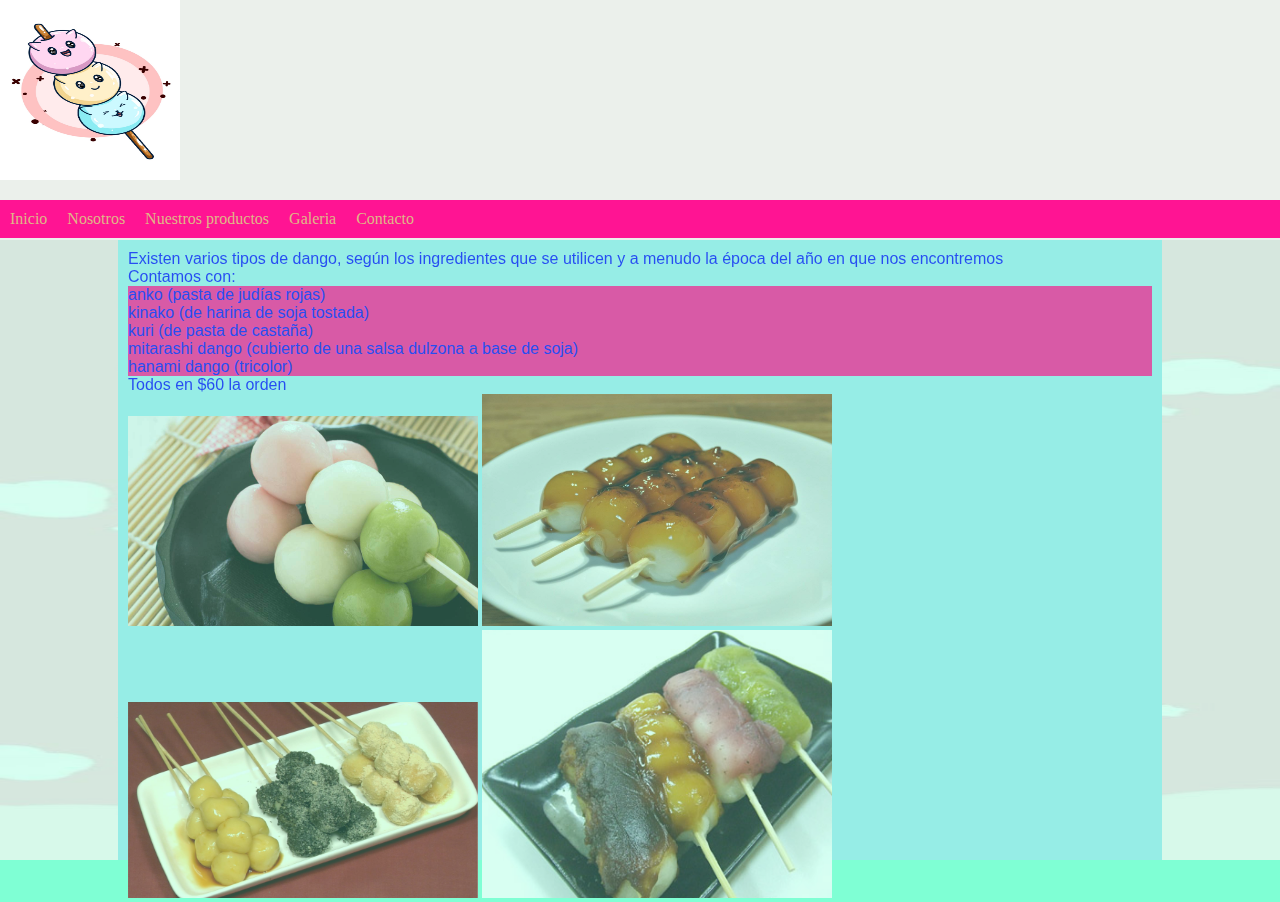
<file: catalogo.html>
<!DOCTYPE html>
<html lang="es">
<head>
    <meta charset="UTF-8">
    <meta http-equiv="X-UA-Compatible" content="IE=edge">
    <meta name="viewport" content="width=device-width, initial-scale=1.0">
    <title>comida</title>
    <link rel="stylesheet" href="css/style.css">
</head>
<body>
    <div id="encabezado">
        <div id="menu">
            <ul>
                <li><a href="index.html" title="Página principal">Inicio</a></li>
                <li><a href="nosotros.html" title="descripción del negocio">Nosotros</a></li>
                <li><a href="catalogo.html" title="catálogo">Nuestros productos</a></li>
                <li><a href="galeria.html" title="Fotos">Galeria</a></li>
                <li><a href="contacto.html" title="Nuestros datos">Contacto</a></li>
            </ul>
        </div>
    </div>

    <div class="areaPrincipal">
        <div id="datos">
            <p> Existen varios tipos de dango, según los ingredientes que se utilicen y a menudo la época del año en que nos encontremos</p>
            <p>Contamos con:</p>
            <div> <!--No sé porque no me sale la lista-->
                <ul>
                    <li>anko (pasta de judías rojas)</li><br>
                    <li>kinako (de harina de soja tostada)</li><br>
                    <li>kuri (de pasta de castaña)</li><br>
                    <li>mitarashi dango (cubierto de una salsa dulzona a base de soja)</li><br>
                    <li>hanami dango (tricolor) </li><br>
                </ul>
            </div>
            <p>Todos en $60 la orden</p>
            <img src="img/comida1.jpg" width="350px 350px">
            <img src="img/comida2.jpg" width="350px 350px">
            <img src="img/comida3.jpg" width="350px 350px">
            <img src="img/comida4.png" width="350px 350px">
        </div>
    </div>
    <!--<div class="piePagina"></div>-->
</body>
</html>
</file>
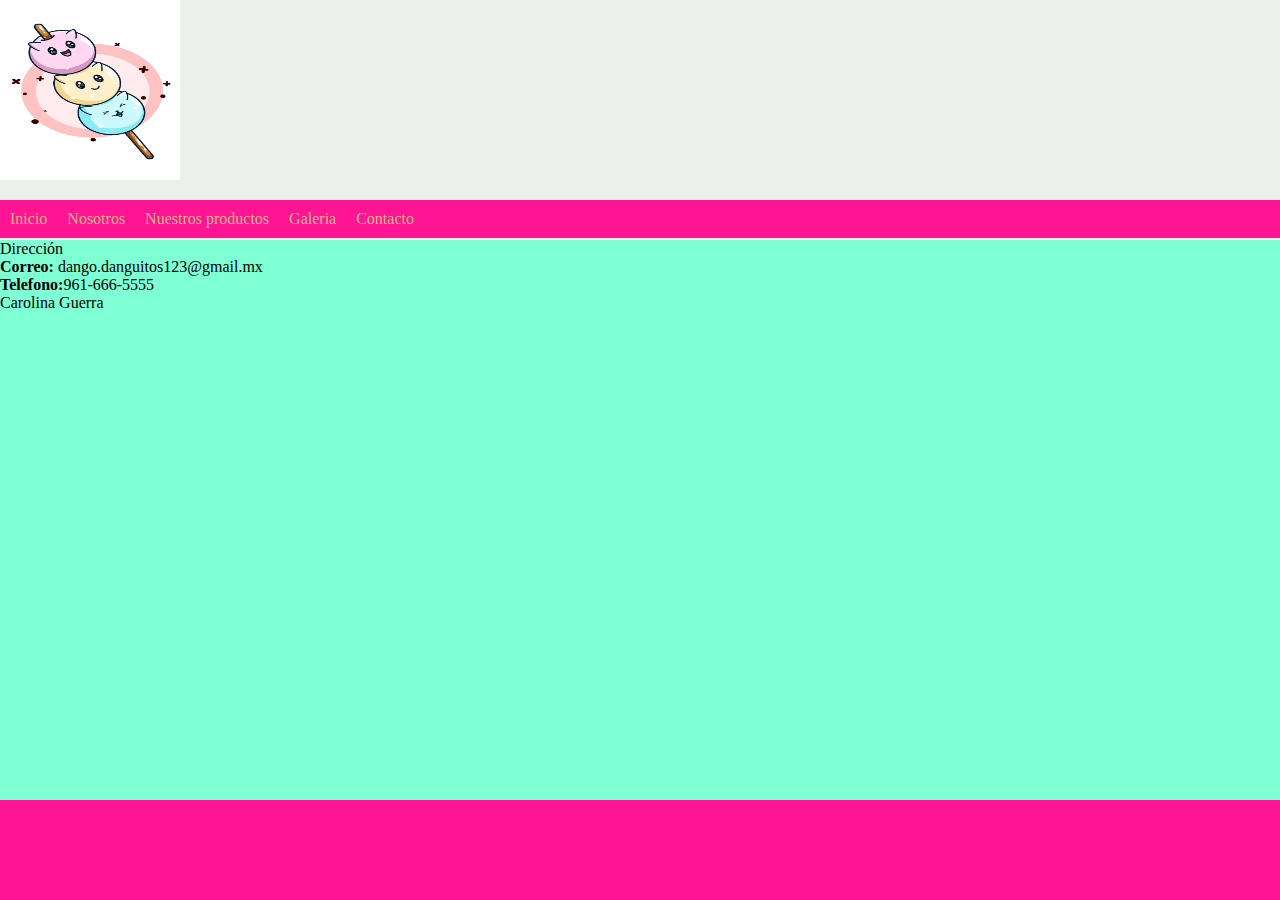
<file: contacto.html>
<!DOCTYPE html>
<html lang="es">
<head>
    <meta charset="UTF-8">
    <meta http-equiv="X-UA-Compatible" content="IE=edge">
    <meta name="viewport" content="width=device-width, initial-scale=1.0">
    <title>fin</title>
    <link rel="stylesheet" href="css/style.css">
</head>
<body>
    <div id="encabezado">
        <div id="menu">
            <ul>
                <li><a href="index.html" title="Página principal">Inicio</a></li>
                <li><a href="nosotros.html" title="descripción del negocio">Nosotros</a></li>
                <li><a href="catalogo.html" title="catálogo">Nuestros productos</a></li>
                <li><a href="galeria.html" title="Fotos">Galeria</a></li>
                <li><a href="contacto.html" title="Nuestros datos">Contacto</a></li>
            </ul>
        </div>
    </div>
    <div>
        Dirección


        <p><b>Correo:</b> dango.danguitos123@gmail.mx</p>
        <p><b>Telefono:</b>961-666-5555</p>
        <p>Carolina Guerra</p>
    </div>
    <div class="piePagina"></div> 
</body>
</html>
</file>
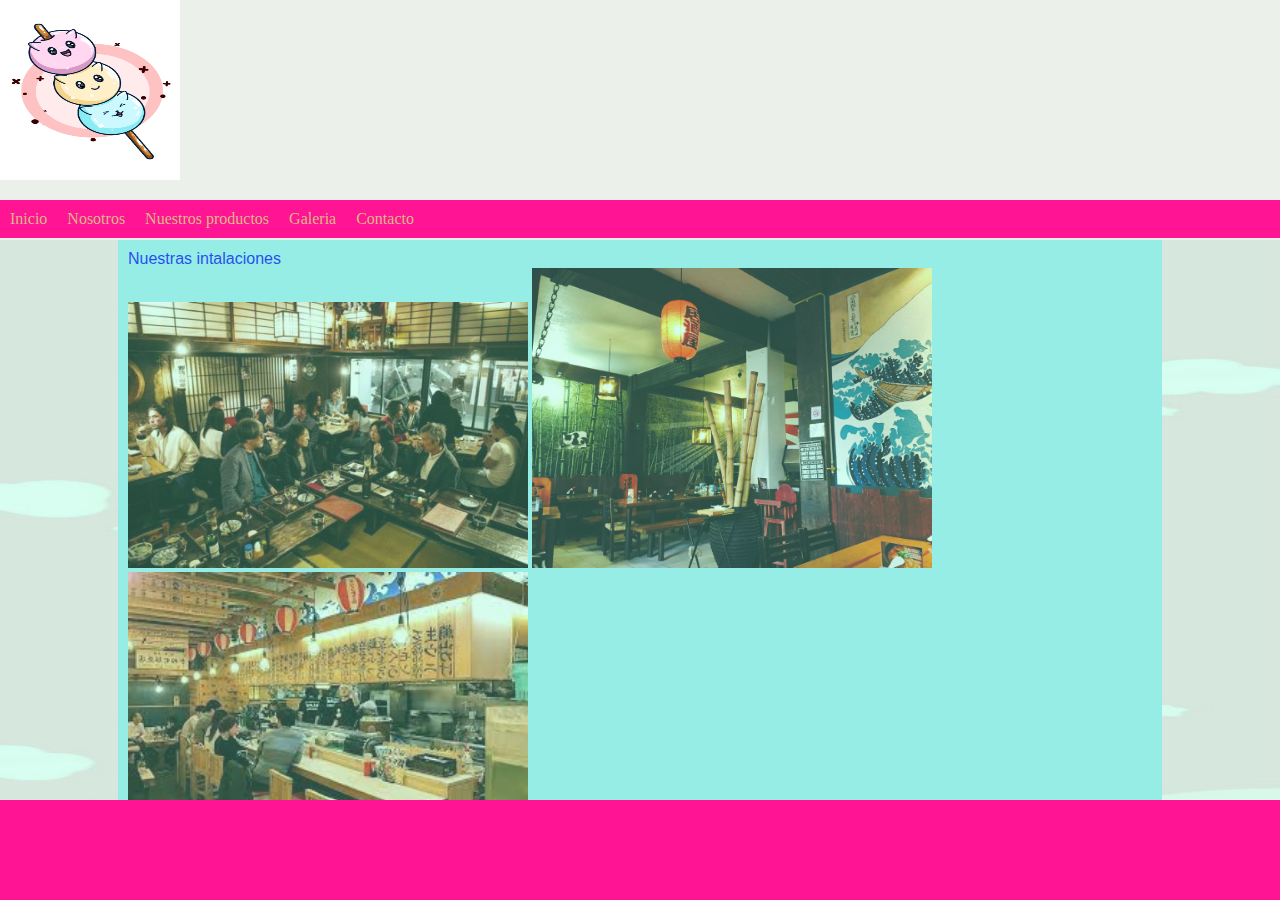
<file: galeria.html>
<!DOCTYPE html>
<html lang="es">
<head>
    <meta charset="UTF-8">
    <meta http-equiv="X-UA-Compatible" content="IE=edge">
    <meta name="viewport" content="width=device-width, initial-scale=1.0">
    <title>comida</title>
    <link rel="stylesheet" href="css/style.css">
</head>
<body>
    <div id="encabezado">
        <div id="menu">
            <ul>
                <li><a href="index.html" title="Página principal">Inicio</a></li>
                <li><a href="nosotros.html" title="descripción del negocio">Nosotros</a></li>
                <li><a href="catalogo.html" title="catálogo">Nuestros productos</a></li>
                <li><a href="galeria.html" title="Fotos">Galeria</a></li>
                <li><a href="contacto.html" title="Nuestros datos">Contacto</a></li>
            </ul>
        </div>
    </div>

    <div class="areaPrincipal">
        <div id="datos">
            <p>Nuestras intalaciones</p>
            <p></p>
            <p></p>
            <img src="img/galeria1.jpeg" width="400px 400px">
            <img src="img/galeria2.jpg" width="400px 400px">
            <img src="img/galeria3.jpg" width="400px 400px">
        </div>
    </div>
    <div class="piePagina"></div>
</body>
</html>
</file>
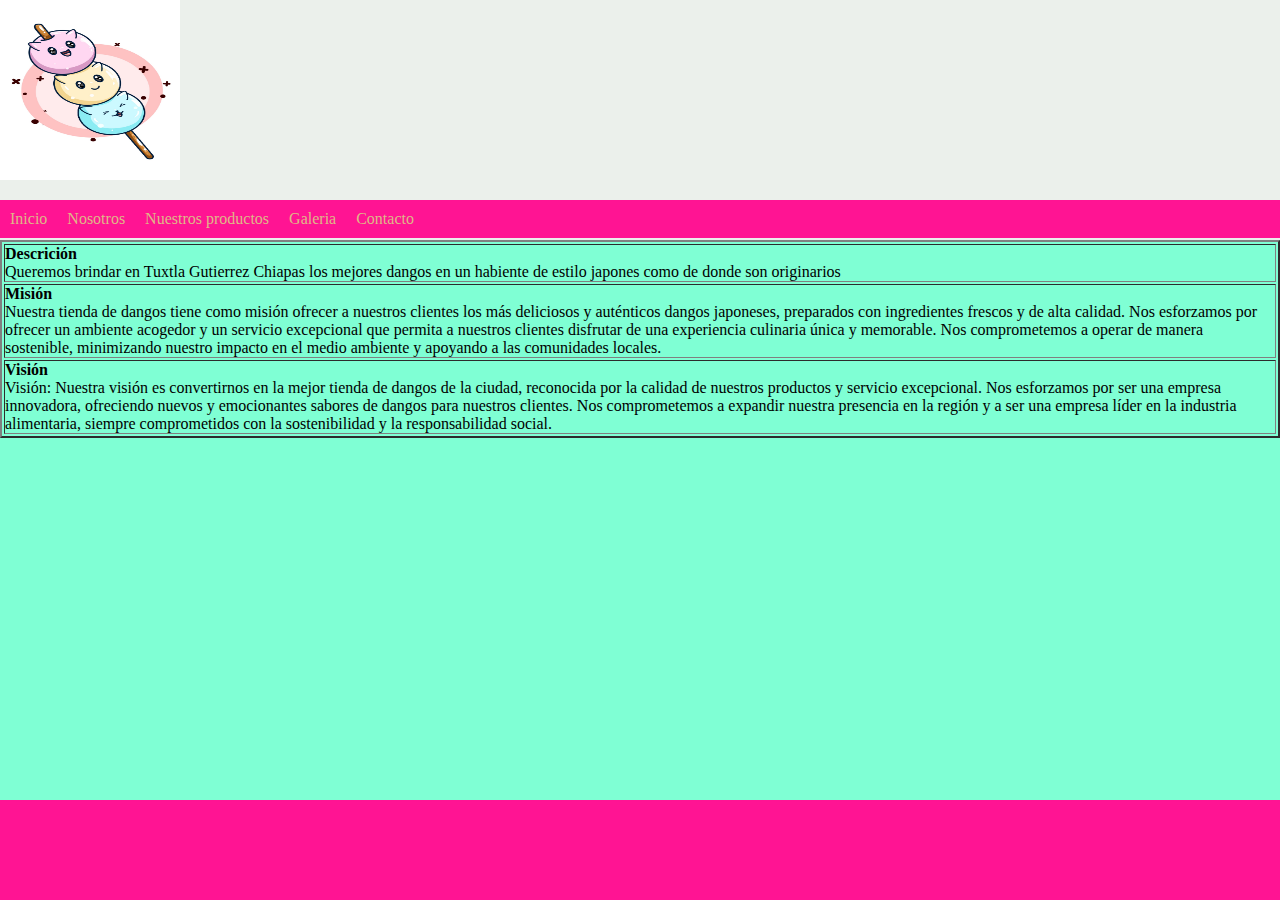
<file: nosotros.html>
<!DOCTYPE html>
<html lang="en">
<head>
    <meta charset="UTF-8">
    <meta http-equiv="X-UA-Compatible" content="IE=edge">
    <meta name="viewport" content="width=device-width, initial-scale=1.0">
    <title>Document</title>
    <link rel="stylesheet" href="css/style.css">
</head>
<body>
    <div id="encabezado">
        <div id="menu">
            <ul>
                <li><a href="index.html" title="Página principal">Inicio</a></li>
                <li><a href="nosotros.html" title="descripción del negocio">Nosotros</a></li>
                <li><a href="catalogo.html" title="catálogo">Nuestros productos</a></li>
                <li><a href="galeria.html" title="Fotos">Galeria</a></li>
                <li><a href="contacto.html" title="Nuestros datos">Contacto</a></li>
            </ul>
        </div>
    </div>
    <table border="2">
        <tr>
            <td>
                <div>
                    <b>Descrición</b>
                    <p>Queremos brindar en Tuxtla Gutierrez Chiapas los mejores dangos en un habiente de estilo japones como de donde son originarios </p>
                </div>
            </td>
        </tr>
        <tr>
            <td>
                <div>
                    <b>Misión</b>
                    <p>Nuestra tienda de dangos tiene como misión ofrecer a nuestros clientes los más deliciosos y auténticos dangos japoneses, preparados con ingredientes frescos y de alta calidad. Nos esforzamos por ofrecer un ambiente acogedor y un servicio excepcional que permita a nuestros clientes disfrutar de una experiencia culinaria única y memorable. Nos comprometemos a operar de manera sostenible, minimizando nuestro impacto en el medio ambiente y apoyando a las comunidades locales.</p>
                </div>
            </td>
        </tr>
        <tr>
            <td>
                <div>
                    <b>Visión</b>
                    <p>Visión:
                        Nuestra visión es convertirnos en la mejor tienda de dangos de la ciudad, reconocida por la calidad de nuestros productos y servicio excepcional. Nos esforzamos por ser una empresa innovadora, ofreciendo nuevos y emocionantes sabores de dangos para nuestros clientes. Nos comprometemos a expandir nuestra presencia en la región y a ser una empresa líder en la industria alimentaria, siempre comprometidos con la sostenibilidad y la responsabilidad social.</p>
                </div>
            </td>
        </tr>
    </table>
    <div class="piePagina"></div>
</body>
</html>
</file>
<file: css/style.css>
*{
    margin: 0;
    padding: 0;
}
body{
    background-color: aquamarine;
}
.areaPrincipal {
    background-image: url("../img/fondo.jpg");
    background-repeat: no-repeat;
    width: 100%;
    height: auto;
    opacity: 0.7;
    -webkit-background-size: 100% 100%;

    -moz-background-size: 100% 100%;

    -o-background-size: 100% 100%;

    background-size: 100% 100%;
}
#encabezado{
    background: rgb(235, 240, 235);
    height: 240px;
    text-align: center;
    background-image: url("../img/logo.jpg");
    background-repeat: no-repeat;
    background-size: 180px 180px;
}
.piePagina{
    width: 100%;
    height: 100px;
    background: deeppink;
    color: beige;
    bottom: 0;
    position: fixed;
    left: 0;
}
#menu{
    height: 40px;
    position: relative;
    top: 200px;
}
ul{
    list-style-type: none;
    margin: 0;
    padding: 0;
    overflow: hidden;
    background-color:deeppink;
}
li{
    float: left;
}
li a{
    display: block;
    color: burlywood;
    text-align: center;
    padding: 10px;
    text-decoration: none;
}
li a:hover{
    background-color: black;
}
#datos{
    width: 80%;
    background-color: rgb(161, 230, 238);
    height: 600px;
    margin: auto;
    opacity: 1;
    color: blue;
    padding: 10px;
    font-family: 'Segoe UI', Tahoma, Geneva, Verdana, sans-serif;
}
</file>
